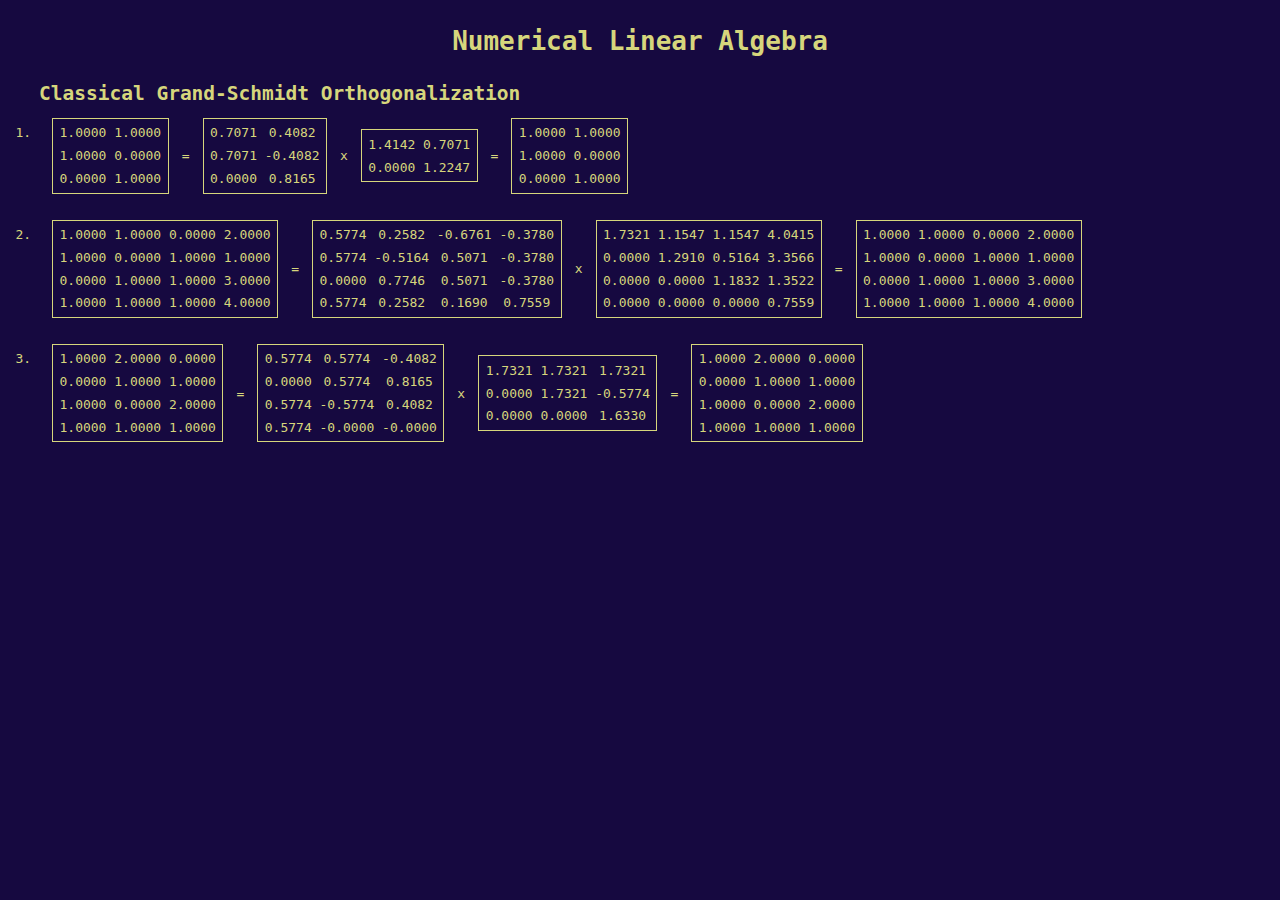
<file: index.html>
<!DOCTYPE html>
<html>
	<head>
		<meta charset="utf-8">
		<title>Numerical Linear Algebra</title>
		<link rel="stylesheet" href="./style.css">
	</head>
	<body>
		<h1>Numerical Linear Algebra</h1>
		<script type="module" src="script.js"></script>
	</body>
</html>
</file>
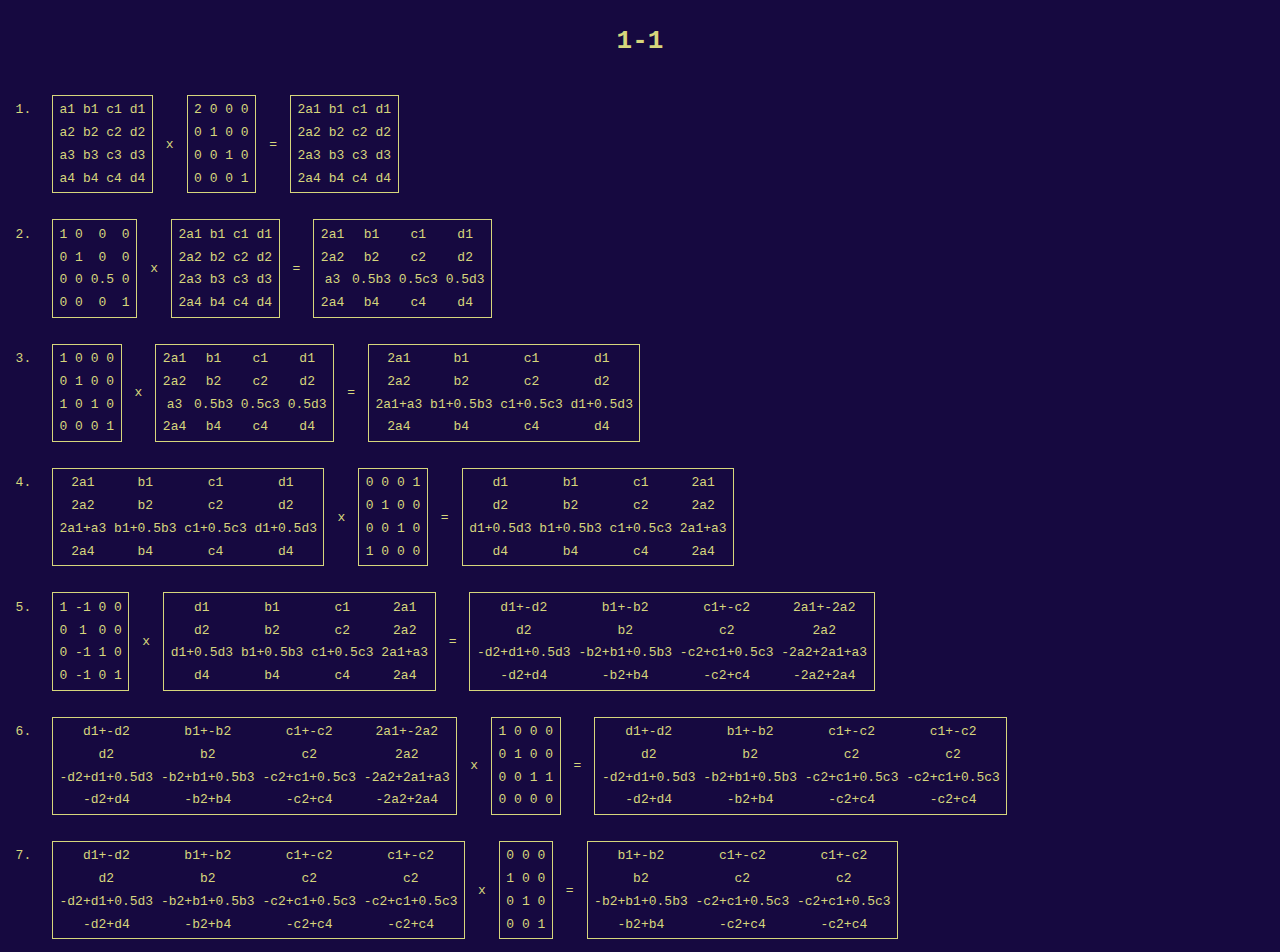
<file: 1/1.html>
<!DOCTYPE html>
<html>
	<head>
		<meta charset="utf-8">
		<title>Numerical Linear Algebra 1-1</title>
		<link rel="stylesheet" href="../style.css">
	</head>
	<body>
		<h1>1-1</h1>
        <script type="module" src="1.js"></script>
	</body>
</html>
</file>
<file: style.css>
/* --- RESET --- */

*,
*::before,
*::after {
	margin: 0;
	padding: 0;
	box-sizing: border-box;
}

img {
	display: block;
	max-width: 100%;
	height: auto;
}

input,
button,
text-area {
	font: inherit;
	color: inherit;
	background-color: inherit;
}

/* --- VARIABLES --- */

:root {
	--FF: monospace;
	--COLOR: rgb(214, 214, 124);
	--BG-COLOR: #160940;
	--BORDER: 1px solid var(--COLOR);
}

/* --- UTILITY --- */

html {
	font-family: var(--FF);
	color: var(--COLOR);
	background-color: var(--BG-COLOR);
}

body {
	padding: 0 3em;
}

h1 {
	text-align: center;
	padding: 1em;
}

/* --- Specific --- */

.equation {
	display: flex;
	align-items: center;
}

.matrix {
	display: inline-flex;
	border: var(--BORDER);
	margin: 1em;
	padding: 0.2em;
}

.vector {
	display: flex;
	flex-direction: column;
	align-items: center;
}

.polynomial {
	padding: 0.3em;
}

.component {
	padding: 0.3rem;
}
</file>
